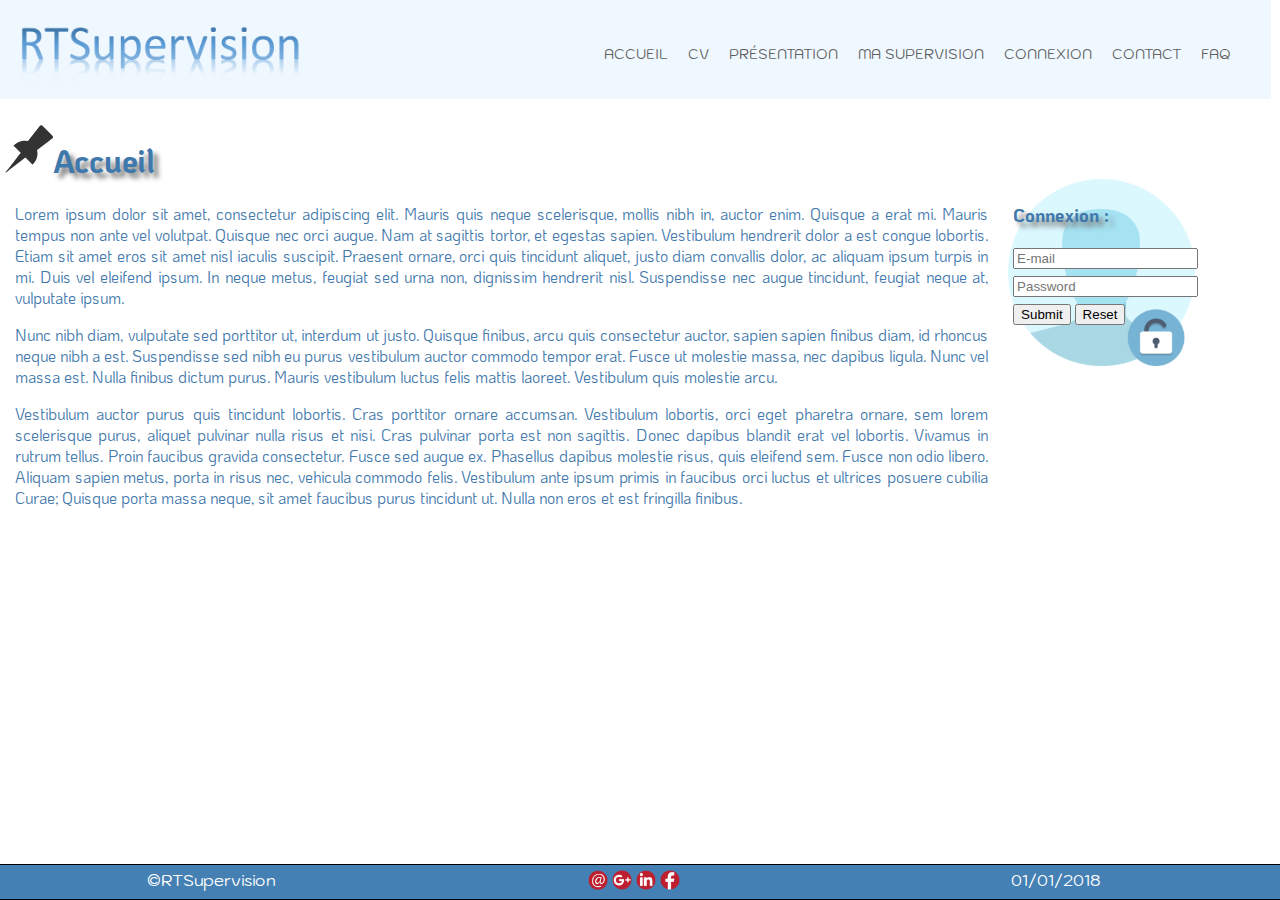
<file: index.html>
<!DOCTYPE html>
<html lang=fr>
	<head>
		<meta charset="utf-8">
		<title>RTSupervision - (Ivan IVANOV)</title>
		<link rel="icon" href="src/img/favicon.png">
		<link rel="stylesheet" type="text/css" href="src/css/style.css">
		<link rel="stylesheet" href="https://use.fontawesome.com/releases/v5.3.1/css/all.css" integrity="sha384-mzrmE5qonljUremFsqc01SB46JvROS7bZs3IO2EmfFsd15uHvIt+Y8vEf7N7fWAU" crossorigin="anonymous">
		<script type="text/javascript" src="src/js/jquery-3.2.1.min.js"></script>
		<script type="text/javascript" src="src/js/scripts.js"></script>
	</head>
	<body>
		<header>
			<img alt="img" id="logo" src="src/img/logo.png">
			<nav id="navigation">
				<ul>
					<li><a href="index.html"><i class="fas fa-home"></i> Accueil</a></li>
					<li><a href="cv.html"><i class="far fa-address-card"></i> CV</a></li>
					<li><a href="presentation.html"><i class="fas fa-code"></i> Présentation</a></li>
					<li><a href="supervision.html"><i class="fas fa-chart-line"></i> Ma supervision</a></li>
					<li><a href="connexion.html"><i class="fas fa-plug"></i> Connexion</a></li>
					<li><a href="contact.html"><i class="fas fa-envelope"></i> Contact</a></li>
					<li><a href="faq.html"><i class="far fa-question-circle"></i> FAQ</a></li>
				</ul>
			</nav>
			<div id="mobile_menu"></div>
		</header>
		<main>
			<article>
				<h1 id="qTop">Accueil</h1>
				<p>Lorem ipsum dolor sit amet, consectetur adipiscing elit. Mauris quis neque scelerisque, mollis nibh in, auctor enim. Quisque a erat mi. Mauris tempus non ante vel volutpat. Quisque nec orci augue. Nam at sagittis tortor, et egestas sapien. Vestibulum hendrerit dolor a est congue lobortis. Etiam sit amet eros sit amet nisl iaculis suscipit. Praesent ornare, orci quis tincidunt aliquet, justo diam convallis dolor, ac aliquam ipsum turpis in mi. Duis vel eleifend ipsum. In neque metus, feugiat sed urna non, dignissim hendrerit nisl. Suspendisse nec augue tincidunt, feugiat neque at, vulputate ipsum.
				</p>
				<p>Nunc nibh diam, vulputate sed porttitor ut, interdum ut justo. Quisque finibus, arcu quis consectetur auctor, sapien sapien finibus diam, id rhoncus neque nibh a est. Suspendisse sed nibh eu purus vestibulum auctor commodo tempor erat. Fusce ut molestie massa, nec dapibus ligula. Nunc vel massa est. Nulla finibus dictum purus. Mauris vestibulum luctus felis mattis laoreet. Vestibulum quis molestie arcu.</p>
				<p>Vestibulum auctor purus quis tincidunt lobortis. Cras porttitor ornare accumsan. Vestibulum lobortis, orci eget pharetra ornare, sem lorem scelerisque purus, aliquet pulvinar nulla risus et nisi. Cras pulvinar porta est non sagittis. Donec dapibus blandit erat vel lobortis. Vivamus in rutrum tellus. Proin faucibus gravida consectetur. Fusce sed augue ex. Phasellus dapibus molestie risus, quis eleifend sem. Fusce non odio libero. Aliquam sapien metus, porta in risus nec, vehicula commodo felis. Vestibulum ante ipsum primis in faucibus orci luctus et ultrices posuere cubilia Curae; Quisque porta massa neque, sit amet faucibus purus tincidunt ut. Nulla non eros et est fringilla finibus. </p>
			</article>
			<aside>
				<h3>Connexion :</h3>
				<form>
					<input type="email" name="connectmail" placeholder="E-mail"><br>
					<input type="password" name="pass" pattern="[A-Z][a-z]{6}[0-9]{2}" placeholder="Password"><br>
					<input type="submit" name="valider">
					<input type="reset" name="reset">
				</form>
			</aside>
		</main>
		<footer>
			<div>
				©RTSupervision
			</div>
			<div>
				<a href="contact.html"><img alt="img" src="src/img/social_mail.png"></a>		
				<a target="_blank" href="http://www.google.com"><img alt="img" src="src/img/social_google.png"></a>
				<a target="_blank" href="http://linkedin.com"><img alt="img" src="src/img/social_linkedin.png"></a>
				<a target="_blank" href="http://www.facebook.com"><img alt="img" src="src/img/social_facebook.png"></a>
			</div>
			<div>
				01/01/2018
			</div>
		</footer>
	</body>
</html>
</file>
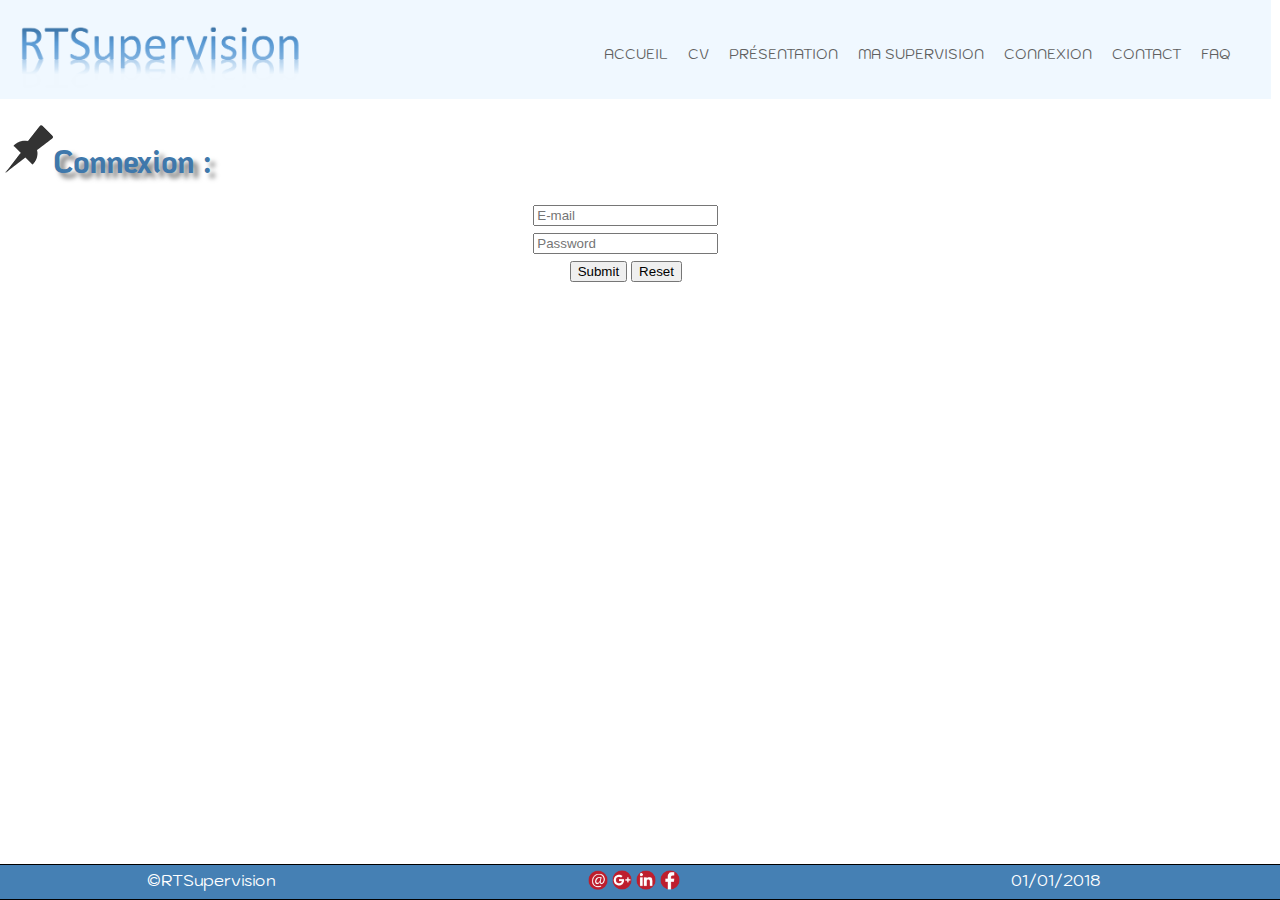
<file: connexion.html>
<!DOCTYPE html>
<html lang="fr">
	<head>
		<meta charset="utf-8">
		<title>RTSupervision - (Ivan IVANOV)</title>
		<link rel="icon" href="src/img/favicon.png">
		<link rel="stylesheet" type="text/css" href="src/css/style.css">
		<link rel="stylesheet" type="text/css" href="src/css/full_main.css">
		<link rel="stylesheet" href="https://use.fontawesome.com/releases/v5.3.1/css/all.css" integrity="sha384-mzrmE5qonljUremFsqc01SB46JvROS7bZs3IO2EmfFsd15uHvIt+Y8vEf7N7fWAU" crossorigin="anonymous">
		<script type="text/javascript" src="src/js/jquery-3.2.1.min.js"></script>
		<script type="text/javascript" src="src/js/scripts.js"></script>
	</head>
	<body>
		<header>
			<img alt="img" id="logo" src="src/img/logo.png">
			<nav id="navigation">
				<ul>
					<li><a href="index.html"><i class="fas fa-home"></i> Accueil</a></li>
					<li><a href="cv.html"><i class="far fa-address-card"></i> CV</a></li>
					<li><a href="presentation.html"><i class="fas fa-code"></i> Présentation</a></li>
					<li><a href="supervision.html"><i class="fas fa-chart-line"></i> Ma supervision</a></li>
					<li><a href="connexion.html"><i class="fas fa-plug"></i> Connexion</a></li>
					<li><a href="contact.html"><i class="fas fa-envelope"></i> Contact</a></li>
					<li><a href="faq.html"><i class="far fa-question-circle"></i> FAQ</a></li>
				</ul>
			</nav>
			<div id="mobile_menu"></div>
		</header>
		<main>
			<article>
				<h1>Connexion :</h1>
				<form>
					<input type="email" name="connectmail" placeholder="E-mail"><br>
					<input type="password" name="pass" pattern="[A-Z][a-z]{6}[0-9]{2}" placeholder="Password"><br>
					<input type="submit" name="valider">
					<input type="reset" name="reset">
				</form>
			</article>
		</main>
		<footer>
			<div>
				©RTSupervision
			</div>
			<div>
				<a href="contact.html"><img alt="img" src="src/img/social_mail.png"></a>		
				<a target="_blank" href="http://www.google.com"><img alt="img" src="src/img/social_google.png"></a>
				<a target="_blank" href="http://linkedin.com"><img alt="img" src="src/img/social_linkedin.png"></a>
				<a target="_blank" href="http://www.facebook.com"><img alt="img" src="src/img/social_facebook.png"></a>
			</div>
			<div>
				01/01/2018
			</div>
		</footer>
	</body>
</html>
</file>
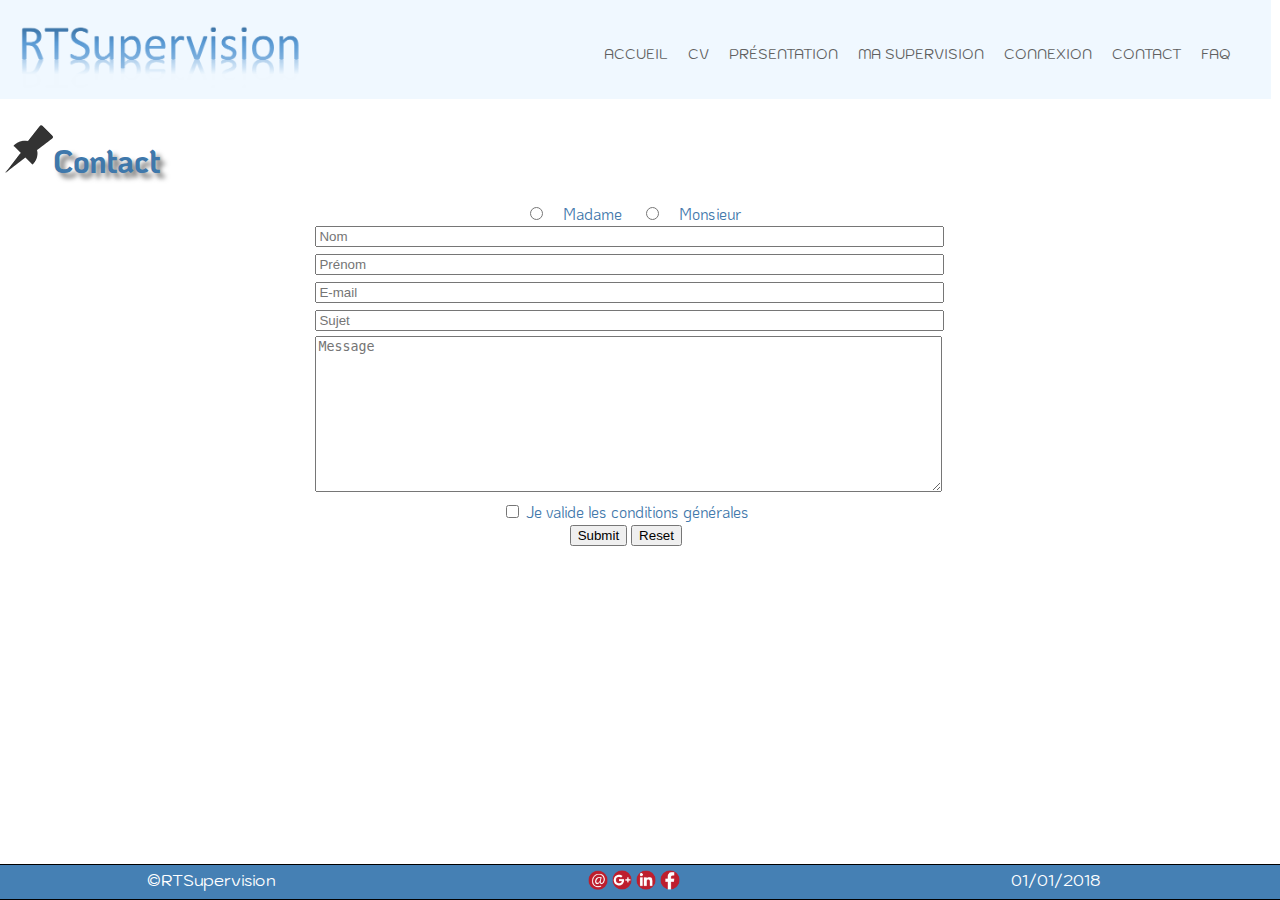
<file: contact.html>
<!DOCTYPE html>
<html lang="fr">
	<head>
		<meta charset="utf-8">
		<title>RTSupervision - (Ivan IVANOV)</title>
		<link rel="icon" href="src/img/favicon.png">
		<link rel="stylesheet" type="text/css" href="src/css/style.css">
		<link rel="stylesheet" type="text/css" href="src/css/full_main.css">
		<link rel="stylesheet" href="https://use.fontawesome.com/releases/v5.3.1/css/all.css" integrity="sha384-mzrmE5qonljUremFsqc01SB46JvROS7bZs3IO2EmfFsd15uHvIt+Y8vEf7N7fWAU" crossorigin="anonymous">
		<script type="text/javascript" src="src/js/jquery-3.2.1.min.js"></script>
		<script type="text/javascript" src="src/js/scripts.js"></script>
	</head>
	<body>
		<header>
			<img alt="img" id="logo" src="src/img/logo.png">
			<nav id="navigation">
				<ul>
					<li><a href="index.html"><i class="fas fa-home"></i> Accueil</a></li>
					<li><a href="cv.html"><i class="far fa-address-card"></i> CV</a></li>
					<li><a href="presentation.html"><i class="fas fa-code"></i> Présentation</a></li>
					<li><a href="supervision.html"><i class="fas fa-chart-line"></i> Ma supervision</a></li>
					<li><a href="connexion.html"><i class="fas fa-plug"></i> Connexion</a></li>
					<li><a href="contact.html"><i class="fas fa-envelope"></i> Contact</a></li>
					<li><a href="faq.html"><i class="far fa-question-circle"></i> FAQ</a></li>
				</ul>
			</nav>
			<div id="mobile_menu"></div>
		</header>
		<main>
			<article>
				<h1>Contact</h1>
				<form>
					<input type="radio" name="genre" required>Madame
					<input type="radio" name="genre" required>Monsieur<br>
					<input type="text" required pattern="[a-zA-Z0-9]+" placeholder="Nom"><br>
					<input type="text" required pattern="[a-zA-Z0-9]+" placeholder="Prénom"><br>
					<input type="email" required placeholder="E-mail"><br>
					<input type="text" required placeholder="Sujet"><br>
					<textarea name="message" placeholder="Message" rows="2" cols="22"></textarea><br>
					<input type="checkbox" required> Je valide les conditions générales<br>
					<input type="submit">
					<input type="reset">
				</form>
			</article>
		</main>
		<footer>
			<div>
				©RTSupervision
			</div>
			<div>
				<a href="contact.html"><img alt="img" src="src/img/social_mail.png"></a>		
				<a target="_blank" href="http://www.google.com"><img alt="img" src="src/img/social_google.png"></a>
				<a target="_blank" href="http://linkedin.com"><img alt="img" src="src/img/social_linkedin.png"></a>
				<a target="_blank" href="http://www.facebook.com"><img alt="img" src="src/img/social_facebook.png"></a>
			</div>
			<div>
				01/01/2018
			</div>
		</footer>
	</body>
</html>
</file>
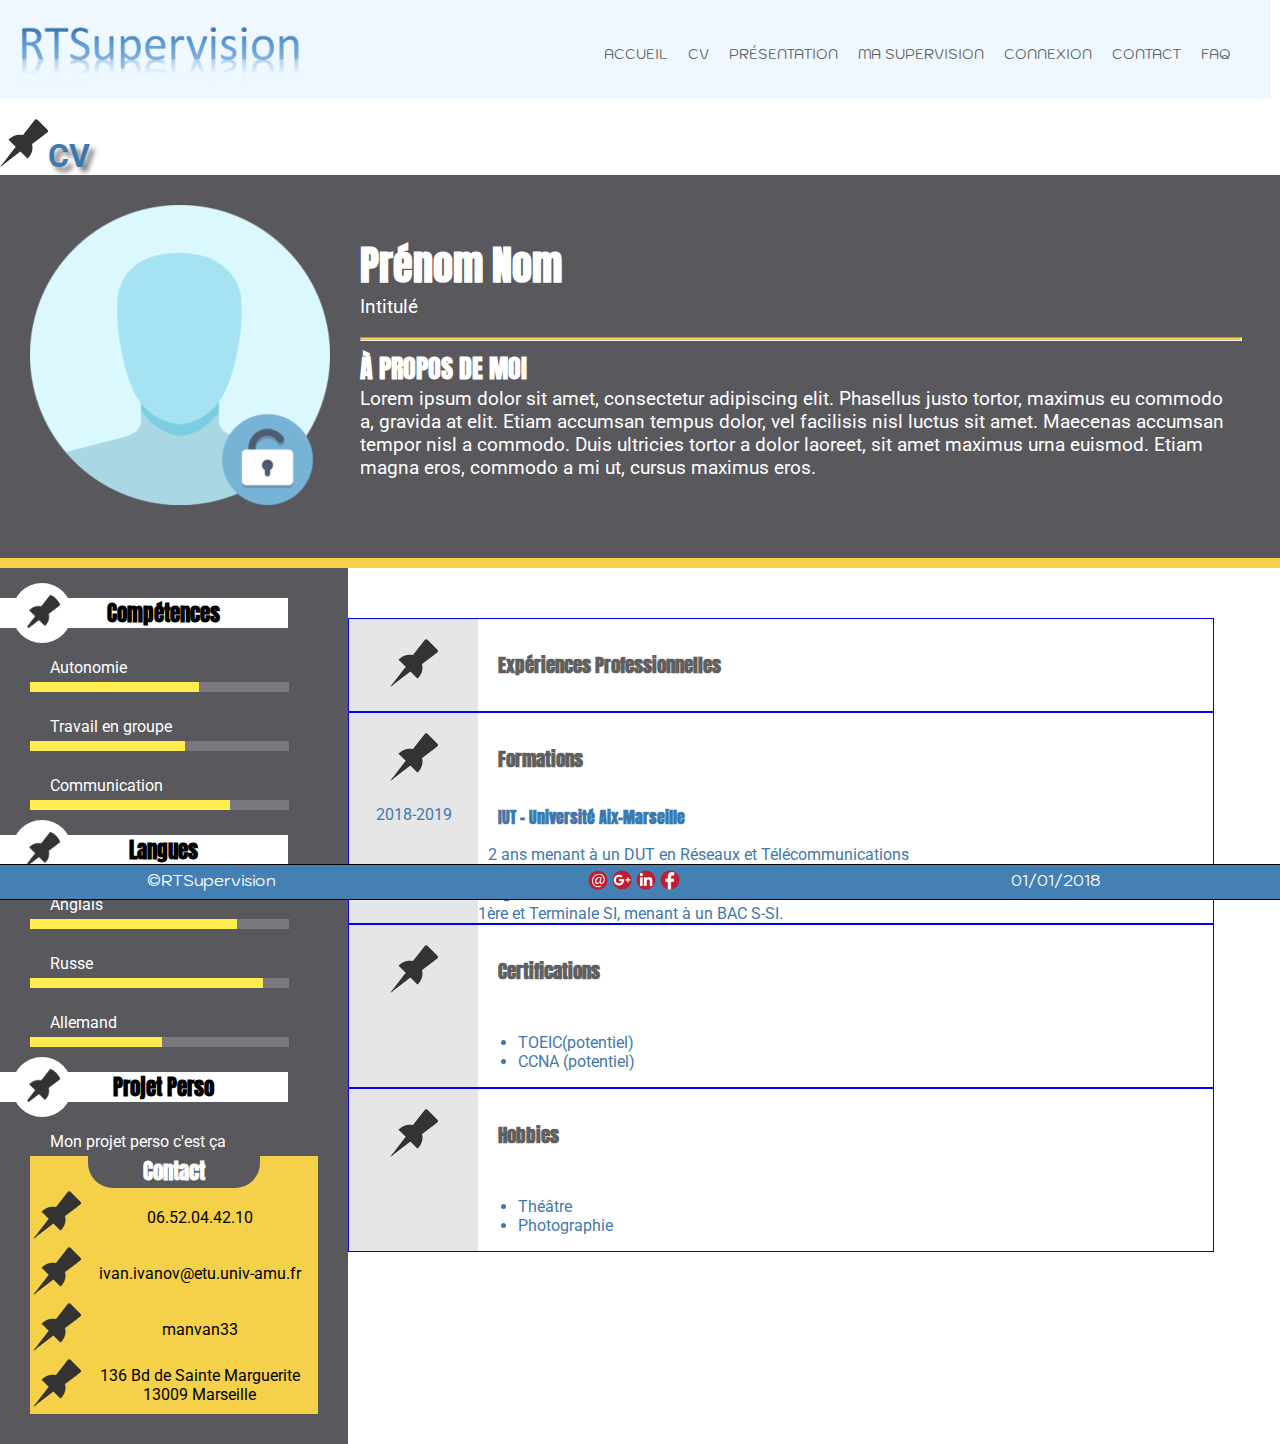
<file: cv.html>
<!DOCTYPE html>
<html lang=fr>
	<head>
		<meta charset="utf-8">
		<title>RTSupervision - (Ivan IVANOV)</title>
		<link rel="icon" href="src/img/favicon.png">
		<link rel="stylesheet" type="text/css" href="src/css/style.css">
		<link rel="stylesheet" href="https://use.fontawesome.com/releases/v5.3.1/css/all.css" integrity="sha384-mzrmE5qonljUremFsqc01SB46JvROS7bZs3IO2EmfFsd15uHvIt+Y8vEf7N7fWAU" crossorigin="anonymous">
		<link href="https://fonts.googleapis.com/css?family=Anton|Roboto" rel="stylesheet">
		<link rel="stylesheet" type="text/css" href="src/css/cv.css">
		<script type="text/javascript" src="src/js/jquery-3.2.1.min.js"></script>
		<script type="text/javascript" src="src/js/scripts.js"></script>
	</head>
	<body>
		<header>
			<img alt="img" id="logo" src="src/img/logo.png">
			<nav id="navigation">
				<ul>
					<li><a href="index.html"><i class="fas fa-home"></i> Accueil</a></li>
					<li><a href="cv.html"><i class="far fa-address-card"></i> CV</a></li>
					<li><a href="presentation.html"><i class="fas fa-code"></i> Présentation</a></li>
					<li><a href="supervision.html"><i class="fas fa-chart-line"></i> Ma supervision</a></li>
					<li><a href="connexion.html"><i class="fas fa-plug"></i> Connexion</a></li>
					<li><a href="contact.html"><i class="fas fa-envelope"></i> Contact</a></li>
					<li><a href="faq.html"><i class="far fa-question-circle"></i> FAQ</a></li>
				</ul>
			</nav>
			<div id="mobile_menu"></div>
		</header>
		<main>
			<h1 id="qTop">CV</h1>
			<section id="bandeau">
				<img src="src/img/login.png">
				<div id="description">
					<h2>Prénom Nom</h2>
					<p id="intitule">Intitulé</p>
					<hr>
					<h3>À propos de moi</h3>
					<p>Lorem ipsum dolor sit amet, consectetur adipiscing elit. Phasellus justo tortor, maximus eu commodo a, gravida at elit. Etiam accumsan tempus dolor, vel facilisis nisl luctus sit amet. Maecenas accumsan tempor nisl a commodo. Duis ultricies tortor a dolor laoreet, sit amet maximus urna euismod. Etiam magna eros, commodo a mi ut, cursus maximus eros.</p>
				</div>
			</section>
			<section id="contenu">
				<article>
					<div class="periode">
						<div class="titre">
							<div class="icone">
								<img src="src/img/punaise.png" class="icon">
							</div>
							<h3>Expériences Professionnelles</h3>
						</div>
						<div class="event">
						</div>
						<div class="event">
						</div>
					</div>
					<div class="periode">
						<div class="titre">
							<div class="icone">
								<img src="src/img/punaise.png" class="icon">
							</div>
							<h3>Formations</h3>
						</div>
						<div class="event">
							<p class="date">2018-2019</p>
							<div class="desc">
								<h4>IUT - Université Aix-Marseille</h4>
								<p>2 ans menant à un DUT en Réseaux et Télécommunications</p>
							</div>
						</div>
						<div class="event">
							<p class="date">2016-2018</p>
							<div class="desc">
								<h4>Lycée Thiers</h4>
								1ère et Terminale SI, menant à un BAC S-SI.
							</div>
						</div>
					</div>
					<div class="periode">
						<div class="titre">
							<div class="icone">
								<img src="src/img/punaise.png" class="icon">
							</div>
							<h3>Certifications</h3>
						</div>
						<div class="event">
							<p class="date"></p>
							<ul>
								<li>TOEIC(potentiel)</li>
								<li>CCNA (potentiel)</li>
							</ul>
						</div>
					</div>
					<div class="periode">
						<div class="titre">
							<div class="icone">
								<img src="src/img/punaise.png" class="icon">
							</div>
							<h3>Hobbies</h3>
						</div>
						<div class="event">
							<p class="date"></p>
							<ul>
								<li>Théâtre</li>
								<li>Photographie</li>
							</ul>
						</div>
					</div>
				</article>
				<aside>
					<section>
						<div class="intitule">
							<img src="src/img/punaise.png" class="icon">
							<h3>Compétences</h3>
						</div>
						<p>Autonomie</p>
						<div class="progBar"><div class="full" id="f67"></div><div class="empty" id="e36"></div></div>
						<p>Travail en groupe</p>
						<div class="progBar"><div class="full" id="f60"></div><div class="empty" id="e40"></div></div>
						<p>Communication</p>
						<div class="progBar"><div class="full" id="f77"></div><div class="empty" id="e23"></div></div>
						<div class="intitule">
							<img src="src/img/punaise.png" class="icon">
							<h3>Langues</h3>
						</div>
						<p>Anglais</p>
						<div class="progBar"><div class="full" id="f80"></div><div class="empty" id="e20"></div></div>
						<p>Russe</p>
						<div class="progBar"><div class="full" id="f90"></div><div class="empty" id="e10"></div></div>
						<p>Allemand</p>
						<div class="progBar"><div class="full" id="f51"></div><div class="empty" id="e49"></div></div>
						<div class="intitule">
							<img src="src/img/punaise.png" class="icon">
							<h3>Projet Perso</h3>
						</div>
						<p class="small">Mon projet perso c'est ça
						</p>
						<div id="contact">
							<h4>Contact</h4>
							<table>
								<tr><td><img src="src/img/punaise.png" class="icon"></td><td>06.52.04.42.10</td></tr>
								<tr><td><img src="src/img/punaise.png" class="icon"></td><td>ivan.ivanov@etu.univ-amu.fr</td></tr>
								<tr><td><img src="src/img/punaise.png" class="icon"></td><td>manvan33</td></tr>
								<tr><td><img src="src/img/punaise.png" class="icon"></td><td>136 Bd de Sainte Marguerite 13009 Marseille</td></tr>
							</table>
						</div>
					</section>
				</aside>
			</section>
		</main>
		<footer>
			<div>
				©RTSupervision
			</div>
			<div>
				<a href="contact.html"><img alt="img" src="src/img/social_mail.png"></a>		
				<a target="_blank" href="http://www.google.com"><img alt="img" src="src/img/social_google.png"></a>
				<a target="_blank" href="http://linkedin.com"><img alt="img" src="src/img/social_linkedin.png"></a>
				<a target="_blank" href="http://www.facebook.com"><img alt="img" src="src/img/social_facebook.png"></a>
			</div>
			<div>
				01/01/2018
			</div>
		</footer>
	</body>
</html>
</file>
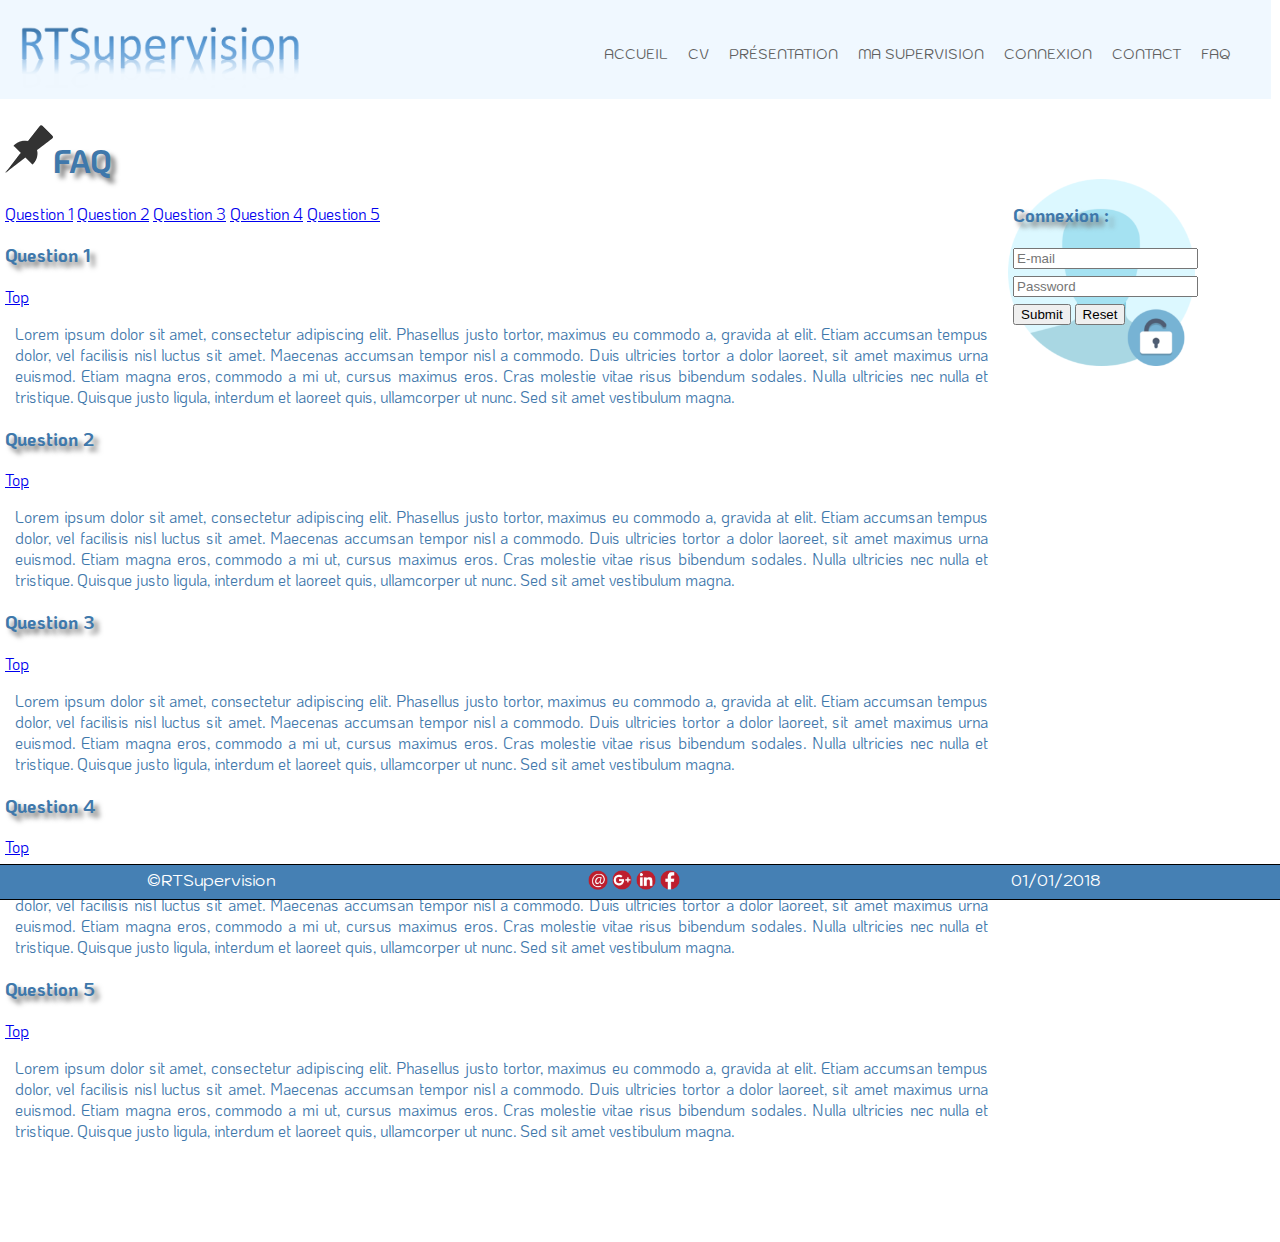
<file: faq.html>
<!DOCTYPE html>
<html lang=fr>
	<head>
		<meta charset="utf-8">
		<title>RTSupervision - (Ivan IVANOV)</title>
		<link rel="icon" href="src/img/favicon.png">
		<link rel="stylesheet" type="text/css" href="src/css/style.css">
		<link rel="stylesheet" href="https://use.fontawesome.com/releases/v5.3.1/css/all.css" integrity="sha384-mzrmE5qonljUremFsqc01SB46JvROS7bZs3IO2EmfFsd15uHvIt+Y8vEf7N7fWAU" crossorigin="anonymous">
		<script type="text/javascript" src="src/js/jquery-3.2.1.min.js"></script>
		<script type="text/javascript" src="src/js/scripts.js"></script>
	</head>
	<body>
		<header>
			<img alt="img" id="logo" src="src/img/logo.png">
			<nav id="navigation">
				<ul>
					<li><a href="index.html"><i class="fas fa-home"></i> Accueil</a></li>
					<li><a href="cv.html"><i class="far fa-address-card"></i> CV</a></li>
					<li><a href="presentation.html"><i class="fas fa-code"></i> Présentation</a></li>
					<li><a href="supervision.html"><i class="fas fa-chart-line"></i> Ma supervision</a></li>
					<li><a href="connexion.html"><i class="fas fa-plug"></i> Connexion</a></li>
					<li><a href="contact.html"><i class="fas fa-envelope"></i> Contact</a></li>
					<li><a href="faq.html"><i class="far fa-question-circle"></i> FAQ</a></li>
				</ul>
			</nav>
			<div id="mobile_menu"></div>
		</header>
		<main>
			<article>
				<h1 id="qTop">FAQ</h1>
				<a href="#q1">Question 1</a>
				<a href="#q2">Question 2</a>
				<a href="#q3">Question 3</a>
				<a href="#q4">Question 4</a>
				<a href="#q5">Question 5</a>
				<h3 id="q1">Question 1</h3>
				<a href="#qTop">Top</a>
				<p>Lorem ipsum dolor sit amet, consectetur adipiscing elit. Phasellus justo tortor, maximus eu commodo a, gravida at elit. Etiam accumsan tempus dolor, vel facilisis nisl luctus sit amet. Maecenas accumsan tempor nisl a commodo. Duis ultricies tortor a dolor laoreet, sit amet maximus urna euismod. Etiam magna eros, commodo a mi ut, cursus maximus eros. Cras molestie vitae risus bibendum sodales. Nulla ultricies nec nulla et tristique. Quisque justo ligula, interdum et laoreet quis, ullamcorper ut nunc. Sed sit amet vestibulum magna.</p>
			 <h3 id="q2">Question 2</h3>
			 <a href="#qTop">Top</a>
				<p>Lorem ipsum dolor sit amet, consectetur adipiscing elit. Phasellus justo tortor, maximus eu commodo a, gravida at elit. Etiam accumsan tempus dolor, vel facilisis nisl luctus sit amet. Maecenas accumsan tempor nisl a commodo. Duis ultricies tortor a dolor laoreet, sit amet maximus urna euismod. Etiam magna eros, commodo a mi ut, cursus maximus eros. Cras molestie vitae risus bibendum sodales. Nulla ultricies nec nulla et tristique. Quisque justo ligula, interdum et laoreet quis, ullamcorper ut nunc. Sed sit amet vestibulum magna.</p>
				<h3 id="q3">Question 3</h3>
				<a href="#qTop">Top</a>
				<p>Lorem ipsum dolor sit amet, consectetur adipiscing elit. Phasellus justo tortor, maximus eu commodo a, gravida at elit. Etiam accumsan tempus dolor, vel facilisis nisl luctus sit amet. Maecenas accumsan tempor nisl a commodo. Duis ultricies tortor a dolor laoreet, sit amet maximus urna euismod. Etiam magna eros, commodo a mi ut, cursus maximus eros. Cras molestie vitae risus bibendum sodales. Nulla ultricies nec nulla et tristique. Quisque justo ligula, interdum et laoreet quis, ullamcorper ut nunc. Sed sit amet vestibulum magna.</p>
				<h3 id="q4">Question 4</h3>
				<a href="#qTop">Top</a>
				<p>Lorem ipsum dolor sit amet, consectetur adipiscing elit. Phasellus justo tortor, maximus eu commodo a, gravida at elit. Etiam accumsan tempus dolor, vel facilisis nisl luctus sit amet. Maecenas accumsan tempor nisl a commodo. Duis ultricies tortor a dolor laoreet, sit amet maximus urna euismod. Etiam magna eros, commodo a mi ut, cursus maximus eros. Cras molestie vitae risus bibendum sodales. Nulla ultricies nec nulla et tristique. Quisque justo ligula, interdum et laoreet quis, ullamcorper ut nunc. Sed sit amet vestibulum magna.</p>
				<h3 id="q5">Question 5</h3>
				<a href="#qTop">Top</a>
				<p>Lorem ipsum dolor sit amet, consectetur adipiscing elit. Phasellus justo tortor, maximus eu commodo a, gravida at elit. Etiam accumsan tempus dolor, vel facilisis nisl luctus sit amet. Maecenas accumsan tempor nisl a commodo. Duis ultricies tortor a dolor laoreet, sit amet maximus urna euismod. Etiam magna eros, commodo a mi ut, cursus maximus eros. Cras molestie vitae risus bibendum sodales. Nulla ultricies nec nulla et tristique. Quisque justo ligula, interdum et laoreet quis, ullamcorper ut nunc. Sed sit amet vestibulum magna.</p>
			</article>
			<aside>
				<h3>Connexion :</h3>
				<form>
					<input type="email" name="connectmail" placeholder="E-mail"><br>
					<input type="password" name="pass" pattern="[A-Z][a-z]{6}[0-9]{2}" placeholder="Password"><br>
					<input type="submit" name="valider">
					<input type="reset" name="reset">
				</form>
			</aside>
		</main>
		<footer>
			<div>
				©RTSupervision
			</div>
			<div>
				<a href="contact.html"><img alt="img" src="src/img/social_mail.png"></a>		
				<a target="_blank" href="http://www.google.com"><img alt="img" src="src/img/social_google.png"></a>
				<a target="_blank" href="http://linkedin.com"><img alt="img" src="src/img/social_linkedin.png"></a>
				<a target="_blank" href="http://www.facebook.com"><img alt="img" src="src/img/social_facebook.png"></a>
			</div>
			<div>
				01/01/2018
			</div>
		</footer>
	</body>
</html>
</file>
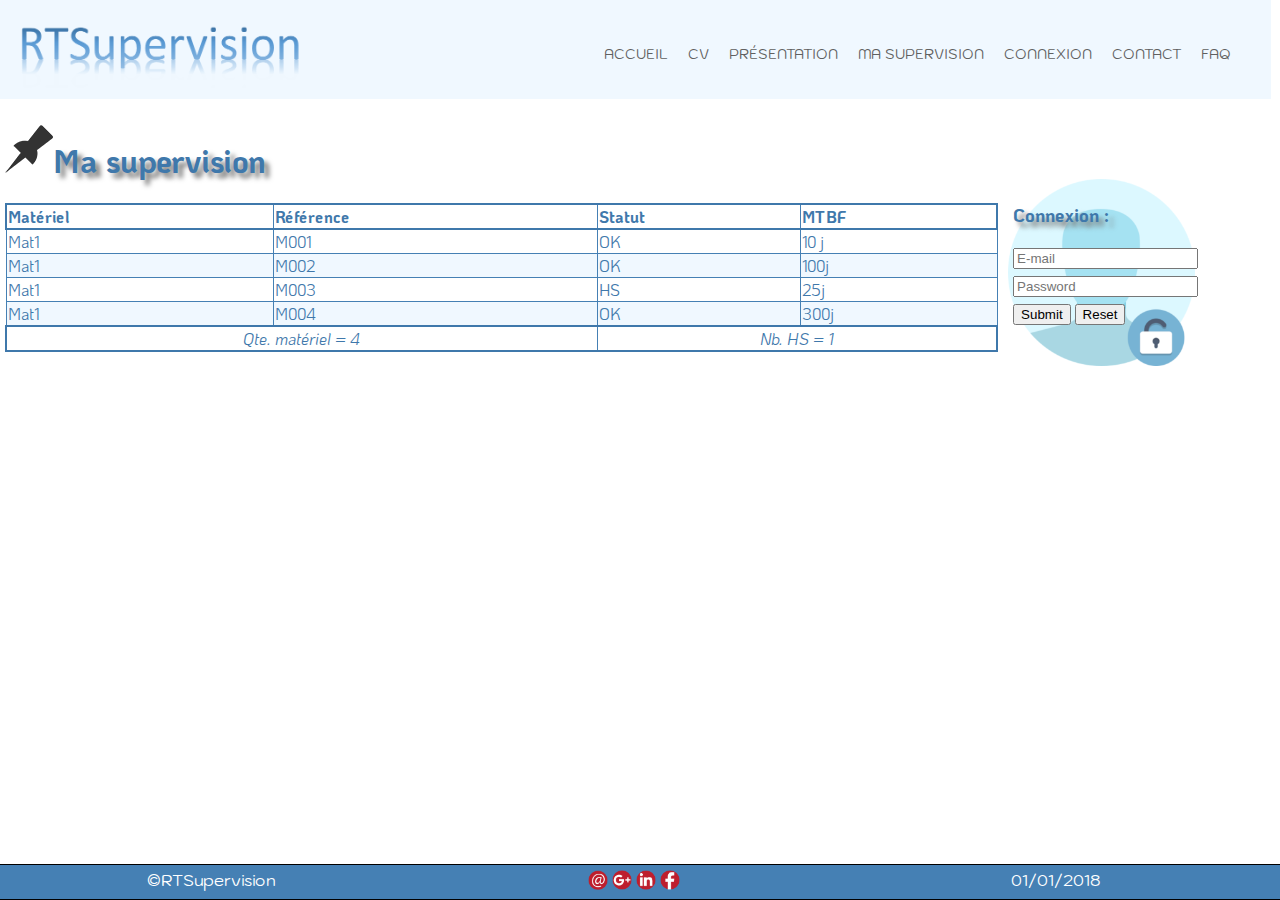
<file: supervision.html>
<!DOCTYPE html>
<html lang="fr">
	<head>
		<meta charset="utf-8">
		<title>RTSupervision - (Ivan IVANOV)</title>
		<link rel="icon" href="src/img/favicon.png">
		<link rel="stylesheet" type="text/css" href="src/css/style.css">
		<link rel="stylesheet" type="text/css" href="src/css/table.css">
		<link rel="stylesheet" href="https://use.fontawesome.com/releases/v5.3.1/css/all.css" integrity="sha384-mzrmE5qonljUremFsqc01SB46JvROS7bZs3IO2EmfFsd15uHvIt+Y8vEf7N7fWAU" crossorigin="anonymous">	
		<script type="text/javascript" src="src/js/jquery-3.2.1.min.js"></script>
		<script type="text/javascript" src="src/js/scripts.js"></script>
	</head>
	<body>
		<header>
			<img alt="image" id="logo" src="src/img/logo.png">
			<nav id="navigation">
				<ul>
					<li><a href="index.html"><i class="fas fa-home"></i> Accueil</a></li>
					<li><a href="cv.html"><i class="far fa-address-card"></i> CV</a></li>
					<li><a href="presentation.html"><i class="fas fa-code"></i> Présentation</a></li>
					<li><a href="supervision.html"><i class="fas fa-chart-line"></i> Ma supervision</a></li>
					<li><a href="connexion.html"><i class="fas fa-plug"></i> Connexion</a></li>
					<li><a href="contact.html"><i class="fas fa-envelope"></i> Contact</a></li>
					<li><a href="faq.html"><i class="far fa-question-circle"></i> FAQ</a></li>
				</ul>
			</nav>
			<div id="mobile_menu"></div>
		</header>
		<main>
			<article>
				<h1>Ma supervision</h1>
				<table style="border: 1px solid black;">
					<thead>
						<tr>
							<td>Matériel</td><td>Référence</td><td>Statut</td><td>MTBF</td>
						</tr>
					</thead>
					<tr>
						<td>Mat1</td><td>M001</td><td>OK</td><td>10 j</td>
					</tr>
					<tr>
						<td>Mat1</td><td>M002</td><td>OK</td><td>100j</td>
					</tr>
					<tr>
						<td>Mat1</td><td>M003</td><td>HS</td><td>25j</td>
					</tr>
					<tr>
						<td>Mat1</td><td>M004</td><td>OK</td><td>300j</td>
					</tr>
					<tfoot>
						<tr>
							<td colspan="2">Qte. matériel = 4</td><td colspan="2">Nb. HS = 1</td>
						</tr>
					</tfoot>
				</table>
			</article>
			<aside>
				<h3>Connexion :</h3>
				<form>
					<input type="email" name="connectmail" placeholder="E-mail"><br>
					<input type="password" pattern="[A-Z][a-z]{6}[0-9]{2}" name="pass" placeholder="Password"><br>
					<input type="submit" name="valider">
					<input type="reset" name="reset">
				</form>
			</aside>
		</main>
		<footer>
			<div>
				©RTSupervision
			</div>
			<div>
				<a href="contact.html"><img alt="image" src="src/img/social_mail.png"></a>		
				<a target="_blank" href="http://www.google.com"><img alt="image" src="src/img/social_google.png"></a>
				<a target="_blank" href="http://linkedin.com"><img alt="image" src="src/img/social_linkedin.png"></a>
				<a target="_blank" href="http://www.facebook.com"><img alt="image" src="src/img/social_facebook.png"></a>
			</div>
			<div>
				01/01/2018
			</div>
		</footer>
	</body>
</html>
</file>
<file: src/css/style.css>
@import url('https://fonts.googleapis.com/css?family=KoHo|Kodchasan');
header, footer {
	font-family: 'Kodchasan', sans-serif;
}
body {
	font-family: Koho, sans-serif;
	margin: 0;
	width: 97%;
	color:#3f78ab;
}
h1, h2, h3 {
	text-shadow: 5px 5px 5px #777;
}
header {
	float: left;
	width: 97.7vw;
	background-color: #F0F8FF;
	padding: 10px;
	color:#000;
}
header>img {
	float: left;
	width: 300px;
}
header>nav {
	list-style: none;
	float: right;
	margin: 0 20px 0 0;
	font-size: 14px;
	text-transform: uppercase;
	overflow: hidden;
}
header>nav>ul {
	list-style-type: none;
	margin: 30px 5px 0 5px;
}
header>nav>ul>li {
	float: left;
	margin-left:10px;
	padding: 5px;
	color: #606060;
}
header>nav>ul>li:hover {
	background-color: #457bac;
	color: #FFF;
}
header a {
	display: block;
}
header a:link {
	text-decoration: none;
	color:inherit;
}
main {
	width: 90%;
	margin: 0 auto;
}
article {
	float: left;
	width: 75%;
	padding: 5px;
	min-height: 300px;
	margin-bottom: 80px;
}
article p {
	text-align: justify;
	padding:0 10px;
}
h1:before {
	content: url('../img/punaise.png');
}
/* Styles des formulaires*/
input:hover, input:focus, textarea:hover, textarea:focus {
	border:2px #3f78ab solid;
}
form input[type="radio"] {
	margin:0 20px;
}
form input[type="text"], form input[type="email"], form textarea {
	width: 100%;
}
form textarea {
	height: 150px;
}
form * {
  	margin-bottom: 5px;
}
form input[name="connectmail"] {
	width: auto;
}


aside {
	float: right;
	width: 20%;
	min-height: 300px;
	margin-top: 80px;
	padding: 5px;
	background: url('../img/login.png') no-repeat;
	background-size: 100%;
}
footer {
	float:left;
	width: 100%;
	margin-top:10px;
	background-color: #4580b4;
	color:#FFF;
	border-top: 1px solid black;
	border-bottom: 1px solid black;
	position: fixed;
	bottom: 0;
}
footer>div {
	float:left;
	width: 33%;
	padding: 5px 0;
	text-align: center;
}
footer a {
	text-decoration: none;
	font-style: italic;
	color:#FFF;
}
footer img {
	width: 20px;
}

/* Media Queries*/
@media print {
  html, body {
    width: 100%;
    font-family: Arial, sans-serif;
    color: black;
  }
  header, footer, aside {
    display: none;
  }
  h1,h2,h3 {
    text-shadow: none;
  }
  table td, tfoot, thead {
    border-color: #000;
  }
	table tr:nth-child(even) {
  background-color: #e2e2e2;
 }
	a {
		display: none;
	}
	input[type="submit"], input[type="reset"] {
		display: none;
	}
}
#mobile_menu {
	background : Url('[data-uri]');
	width: 32px; 
	height: 32px;
	position: absolute;
	top: 25px;
	right: 25px;
	cursor: pointer;
	display:none;
}
@media only screen and (min-width: 1280px) {
	aside {
		background-size: 80%;
	}
}
@media only screen and (min-width : 1024px) and (max-width : 1280px) {
  main {
		width: 100%;
  }
  article {
  	width: 80%;
  }
  aside {
  	width:18%;
  }
}
@media only screen and (max-width: 1024px) {
	#mobile_menu {
		display: block;
	}
	nav, ul, li {
		width: 100%
	}
	header {
		position: fixed;
		top:0;
	}
	nav {
		display:none;
	}
	main, article {
		width: 100%;
		margin:0;
	}
	main {
		margin-top:80px;
	}
	article {
		margin-bottom: 110px;
	}
	aside {
		display: none;
	}
	footer div {
		width: 100%;
	}
	a[href="#qTop"] {
		display: none;
	}
}
</file>
<file: src/css/full_main.css>
article {
  width: 100%;
  margin: 0;
}
article form {
  width: 50%;
  margin: 0 auto;
  text-align: center;
}
@media only screen and (max-width: 1024px) {
  article {
    margin-bottom: 120px; 
  }
	article form {
		width: 95%;
	}
}
</file>
<file: src/css/cv.css>
body {
	font-family: 'Roboto', sans-serif;
}
main {
	padding: 0;
	display: flex;
	flex-direction: column;
}
main h2, main h3, main h4 {
	font-family: "Anton", sans-serif;
	margin:0;
	text-shadow: none;
}
main h1 {
	margin: 0;
	padding-top: 20px;
}
main h2 {
	font-size: 2.5em;
}
main #bandeau {
	width: 100%;
	margin: 0;
	padding: 30px;
	border-color: yellow;
	display: flex;
	color: white;
	background-color: #59585D;
	border-bottom: 10px solid #F5D049;
}
main #bandeau img {
	width: 300px;
	height: 300px;
}
main #bandeau #description {
	margin: 30px;
}
main #bandeau #intitule {
	margin-top: 0;
}
main #bandeau #description h3 {
	font-size: 1.6em;
	text-transform: uppercase;
}
main #bandeau hr {
	height: 2px;
	background: #F5D049;
}
main #bandeau p {
	margin-top:0;
	font-size: 1.2em;
}
/* =============== Contenu =============== */
main #contenu {
	margin: 0;
	display: flex;
	flex-direction: row-reverse;
	width: 100%;
}
#contenu>article {
	float: none;
	width: 75%;
	margin:0;
	padding:60px;
}
/* =============== Chronologie =============== */
#contenu article {
	display: flex;
	flex-direction: column;
	padding: 50px 30px 30px 0px;
}
#contenu article .periode {
	border:1px solid blue;
	display: flex; 
	flex-direction: column;
	width: 100%;
}
#contenu article .periode .titre {
	width: 100%;
	display: flex;
	align-items: center;
	color: #606060
}
#contenu article .periode .titre .icone {
	padding: 20px 0;
	width: 15%;
	text-align: center;
	background:#E6E6E8;
}
#contenu article .periode h3, #contenu article .periode h4 {
	margin-left: 20px;
}
#contenu article .periode .event {
	display: flex;
	width: 100%;
}
#contenu article .periode .date {
	text-align: center;
	height: 100%;
	width: 15%;
	margin-top:0;
	padding: 0;
	background:#E6E6E8
}
#contenu .periode .desc h4 {
	width: 100%;   
}
/* =============== Barre de gauche =============== */
#contenu>aside {
	float:none;
	width: 25%;
	padding: 30px;
	background:#59585D;
	color: white;
	margin:0;
}
#contenu aside .intitule {
	margin: 0 0 30px 0;
	position:relative;
	left:-30px;
	display:flex;
	background-color: white;
	height: 30px;
	color: black;
	justify-content: center;
}
#contenu aside .intitule .icon {
	height: 40px;
	padding: 10px;
	background-color: white;
	border-radius: 40px;
	position: relative;
	left: -30px;
	top:-15px;
}
#contenu aside .intitule h3 {
	font-size: 1.3em;
	background-color: white;
	position: relative;
	width: 50%;
	text-align: center;
	position: relative;
	left: -10px;
}
#contenu aside p {
	margin: 0 0 5px 20px;
}
/* =============== Contact =============== */
#contenu #contact {
	display: flex;
	flex-direction: column;
	align-items: center;
	text-align: center;
	background: #F5D049;
	color: black;
}
#contenu #contact h4 {
	width: 60%;
	color: white;
	font-size: 1.3em;
	height: 32px;
	background: #59585D;
	border-radius: 0 0 25px 25px;
}
/* =============== Barres de compétences =============== */
#contenu .progBar {
	height: 10px;
	display: flex;
	width: 90%;
	margin-bottom: 25px; 
}
#contenu .empty {
	background-color: #7A797D;
	height: 100%;
}
#contenu .full {
	background:#ffed4f;
	height: 100%;
}
/* =============== Taille des barres =============== */
.progBar #f51 {
	width: 51%;
}
.progBar #e49 {
	width: 49%;
}
.progBar #e10 {
	width: 10%;
}
.progBar #e20 {
	width: 20%;
}
.progBar #e23 {
	width: 23%;
}
.progBar #e36 {
	width: 36%;
}
.progBar #e40 {
	width: 40%;
}
.progBar #f60 {
	width: 60%;
}
.progBar #f67 {
	width: 67%;
}
.progBar #f77 {
	width: 77%;
}
.progBar #f80 {
	width: 80%;
}
.progBar #f90 {
	width: 90%;
}
</file>
<file: src/css/table.css>
td {
  border: solid 1px #4580b4;
}
table {
  border-collapse: collapse;
  width: 100%;
}
tfoot, thead {
  border: 2px solid;
}
thead {
  font-weight: bold;
}
tfoot {
  font-style: italic;
  text-align: center;
}
tr:nth-child(even) {
  background-color: #f0f8ff;
}
</file>
